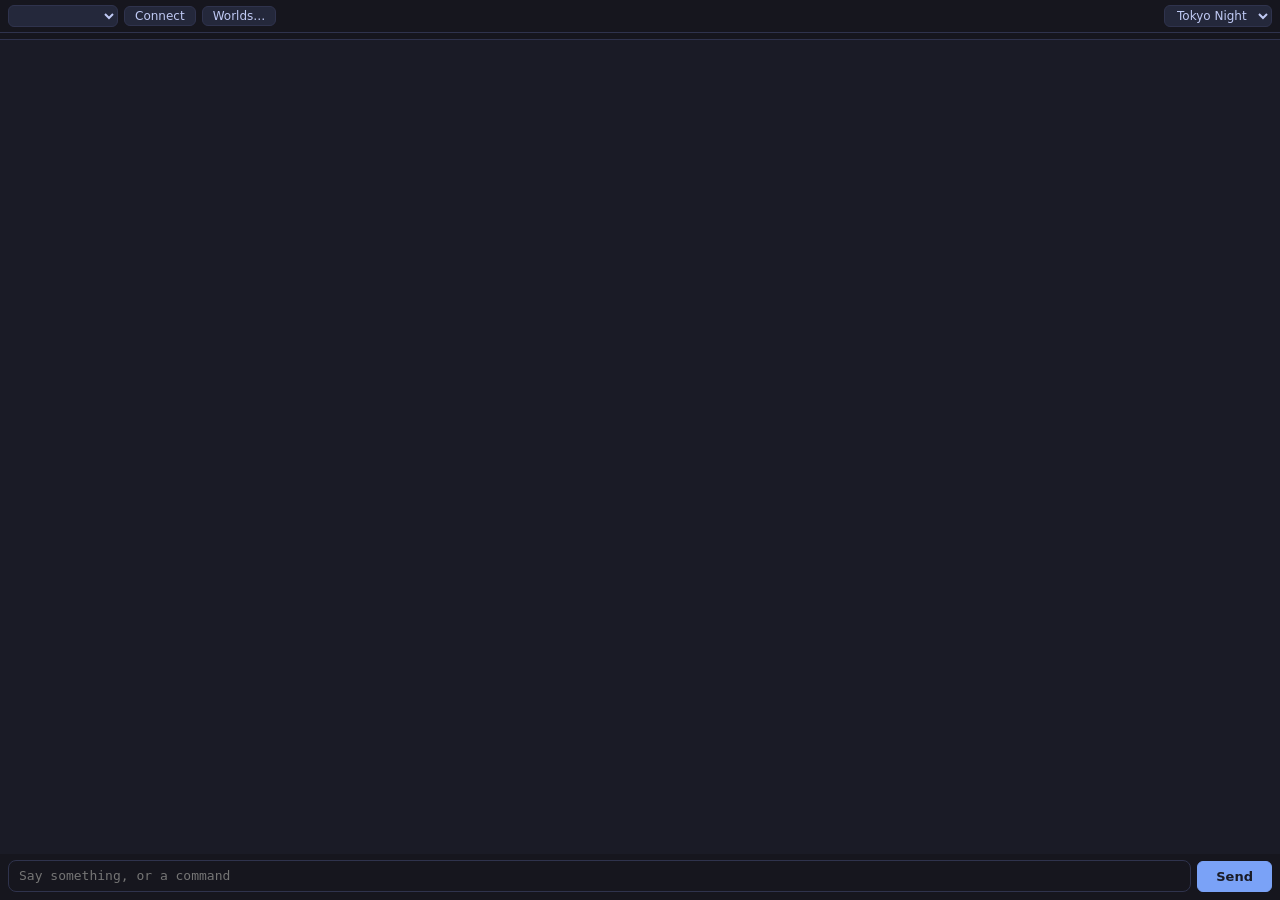
<file: src/frontend/index.html>
<!DOCTYPE html>
<html>
<head>
<meta charset="utf-8">
<title>moocat</title>
<link rel="stylesheet" href="style.css">
</head>
<body>

<header>
  <select id="world" title="World"></select>
  <button id="connect" title="Open the world in a tab of its own">Connect</button>
  <button id="worlds" title="Add and edit worlds">Worlds…</button>
  <select id="theme" title="Colour theme"></select>
</header>

<div id="tabbar">
  <button id="tabsLeft" class="tabarrow" title="Tabs to the left" hidden>‹</button>
  <nav id="tabs"></nav>
  <button id="tabsRight" class="tabarrow" title="Tabs to the right" hidden>›</button>
</div>

<main id="main">
  <section id="session">
    <div id="outWrap">
      <div id="out" tabindex="-1"></div>
      <button id="jump" hidden title="Jump to the bottom"></button>
    </div>
    <div id="partial"></div>
    <form id="inputForm" autocomplete="off">
      <textarea id="input" rows="1" spellcheck="false" placeholder="Say something, or a command"></textarea>
      <button id="sendLine" class="primary" title="Enter">Send</button>
    </form>
  </section>

  <section id="editor" hidden>
    <div id="code">
      <div id="codeScroll">
        <div id="stack">
          <div id="hl" aria-hidden="true"></div>
          <textarea id="text" spellcheck="false" wrap="soft"></textarea>
        </div>
      </div>
    </div>
    <footer>
      <button id="send" class="primary" title="Ctrl+S">Send</button>
      <button id="revert" title="Back to the text the MOO sent">Revert</button>
      <label class="check" title="Wrap long lines"><input type="checkbox" id="wrap"> Wrap</label>
      <span id="editInfo"></span>
      <span class="spacer"></span>
      <span id="result"></span>
    </footer>
  </section>

  <section id="objview" hidden></section>
</main>

<dialog id="worldsDialog">
  <form method="dialog" id="worldsForm" autocomplete="off">
    <h2>Worlds</h2>
    <div class="cols">
      <ul id="worldList"></ul>
      <div class="fields">
        <label>Name <input name="name" required></label>
        <label>Host <input name="host" required spellcheck="false"></label>
        <div class="row">
          <label>Port <input name="port" type="number" min="1" max="65535" required></label>
          <label class="check"><input name="tls" type="checkbox"> TLS</label>
        </div>
        <label>Login line <input name="login" spellcheck="false" placeholder="connect wizard"></label>
        <p class="hint">Sent after connecting. It can hold a password; worlds are kept in
          a file only you can read.</p>
        <label class="check"><input name="smud" type="checkbox"> SMud graphics</label>
        <p class="hint">Tell the MOO this is an SMud client once you're logged in, so games
          like Rupert's Logic Puzzle open in windows of their own.</p>
      </div>
    </div>
    <footer>
      <button type="button" id="worldNew">New</button>
      <button type="button" id="worldDelete">Delete</button>
      <span class="spacer"></span>
      <button value="cancel" formnovalidate>Close</button>
      <button type="button" id="worldSave" class="primary">Save</button>
    </footer>
  </form>
</dialog>

<dialog id="propDialog">
  <form method="dialog" id="propForm" autocomplete="off">
    <h2 id="propTitle"></h2>
    <p id="propMeta" class="hint"></p>
    <div id="propBody"></div>
    <label class="check" id="propRaw"><input type="checkbox" id="propLiteral"> Edit as a MOO literal</label>
    <p id="propMsg"></p>
    <footer>
      <button type="button" id="propClear" title="Have no value of its own: inherit the parent's">Clear</button>
      <span class="spacer"></span>
      <button value="cancel" formnovalidate>Cancel</button>
      <button type="button" id="propSave" class="primary">Save</button>
    </footer>
  </form>
</dialog>

<dialog id="askDialog">
  <form method="dialog">
    <h2 id="askTitle"></h2>
    <p id="askText"></p>
    <footer id="askButtons"></footer>
  </form>
</dialog>

<script type="module" src="app.js"></script>
</body>
</html>
</file>
<file: src/frontend/style.css>
/* Colour themes: each is a set of the variables below, chosen by
   data-moo-theme on <html> (app.js sets it; each app lists its themes in its
   own order, the first being its default). Tokyo Night is also the fallback. */

/* Tokyo Night: dark */
:root, :root[data-moo-theme="tokyo-night"] {
  --bg: #1a1b26;
  --bg-dark: #16161e;
  --bg-hl: #24283b;
  --line: #2f334d;
  --row-line: #222538;
  --fg: #c0caf5;
  --dim: #565f89;
  --muted: #8a90a6;
  --accent: #7aa2f7;       /* buttons, focus, the active tab */
  --accent-fg: #1a1b26;    /* text on the accent */
  --accent-text: #7aa2f7;  /* headings, selected items */
  --link: #7dcfff;
  --blue: #7aa2f7;
  --cyan: #7dcfff;
  --green: #9ece6a;
  --orange: #ff9e64;
  --red: #f7768e;
  --magenta: #bb9af7;
  --yellow: #e0af68;
  --teal: #73daca;
  --op: #89ddff;
  /* ANSI colours that aren't one of the above */
  --ansi0: #414868;
  --ansi9: #ff7a93; --ansi10: #b9f27c; --ansi11: #ff9e64; --ansi12: #7da6ff;
  --ansi13: #bb9af7; --ansi14: #0db9d7; --ansi15: #fff;
  --sel: #364a82;
  --sel-over: rgba(54, 74, 130, .6);  /* --sel see-through, over the editor's code */
  --hl: #24283b;           /* the active tab, hovered rows, chosen items */
  /* the bars: the header and the footers under the input and the editor */
  --bar: #16161e;
  --bar-fg: #c0caf5;
  --bar-muted: #8a90a6;
  --bar-line: #2f334d;
  --bar-ctl: #24283b;      /* buttons and menus on a bar */
  --bar-ctl-fg: #c0caf5;
  --bar-dim: #565f89;
  --bar-ok: #9ece6a;
  --bar-bad: #f7768e;
  --input-bg: #16161e;
  --bad-line: rgba(247, 118, 142, .12);
  --shadow: rgba(0, 0, 0, .5);
  --backdrop: rgba(0, 0, 0, .5);
  --panel-head: #7a9cc6;    /* SMud panels' title bars (web) */
  --panel-head-fg: #10213a;
  --mono: "VictorMono Nerd Font Mono", "FiraCode Nerd Font Mono", "DejaVu Sans Mono", monospace;
  --ui: system-ui, sans-serif;
  color-scheme: dark;
}

/* Cata: light, as cata.co (cream, ocean blue, amber, DM Sans and DM Mono).
   The colours text is written in are darker than the site's amber, so they
   read on cream. */
:root[data-moo-theme="cata"] {
  --bg: #ECE6DC;
  --bg-dark: #E3DCD1;
  --bg-hl: #D9D1C5;
  --line: #C8DDE6;
  --row-line: #E4DED7;
  --fg: #1B3A4B;
  --dim: #7f98a5;
  --muted: #5A7A8A;
  --accent: #F2A65A;
  --accent-fg: #1B3A4B;
  --accent-text: #1B3A4B;
  --link: #1f6f8b;
  --blue: #1f5fa8;
  --cyan: #00838f;
  --green: #2e7d32;
  --orange: #c0631c;
  --red: #c0392b;
  --magenta: #8e44ad;
  --yellow: #a86b00;
  --teal: #00796b;
  --op: #2d6a85;
  --ansi0: #5A7A8A;
  --ansi9: #d84a3c; --ansi10: #43a047; --ansi11: #c98a00; --ansi12: #2b7bd6;
  --ansi13: #a55bc9; --ansi14: #0097a7; --ansi15: #0d2533;
  --sel: #F5C88F;
  --sel-over: rgba(242, 166, 90, .4);
  --hl: #F4D3AA;
  --bar: #1B3A4B;
  --bar-fg: #E8F4F8;
  --bar-muted: #C8DDE6;
  --bar-line: #1B3A4B;
  --bar-ctl: #F6F2EC;
  --bar-ctl-fg: #1B3A4B;
  --bar-dim: #9DB8C6;
  --bar-ok: #8fd694;
  --bar-bad: #ff9a8a;
  --input-bg: #F6F2EC;
  --bad-line: rgba(192, 57, 43, .10);
  --shadow: rgba(27, 58, 75, .25);
  --backdrop: rgba(27, 58, 75, .35);
  --panel-head: #1B3A4B;
  --panel-head-fg: #E8F4F8;
  --mono: "DM Mono", "DejaVu Sans Mono", monospace;
  --ui: "DM Sans", system-ui, sans-serif;
  color-scheme: light;
}

/* the dark text colour when selected: yellow and dim text vanish on the amber */
:root[data-moo-theme="cata"] ::selection { background: var(--sel); color: var(--fg); }

* { box-sizing: border-box; }
html, body { height: 100%; margin: 0; }
body {
  display: flex; flex-direction: column;
  background: var(--bg); color: var(--fg);
  font: 13px var(--ui);
}
[hidden] { display: none !important; }
.spacer { flex: 1; }

button, select, input, textarea { font: inherit; color: inherit; }
button, select {
  background: var(--bg-hl); border: 1px solid var(--line); border-radius: 6px;
  padding: 4px 10px; cursor: pointer;
}
button:hover, select:hover { border-color: var(--accent); }
button.primary { background: var(--accent); border-color: var(--accent); color: var(--accent-fg); font-weight: 600; }
button:disabled { opacity: .5; cursor: default; }
input {
  background: var(--bg-dark); border: 1px solid var(--line); border-radius: 6px; padding: 4px 8px;
}
input:focus, textarea:focus, select:focus { outline: none; border-color: var(--accent); }

/* header */
header {
  display: flex; align-items: center; gap: 6px;
  padding: 5px 8px; background: var(--bar); color: var(--bar-fg); border-bottom: 1px solid var(--bar-line);
}
header button, header select { padding: 2px 10px; font-size: 12px; }
header button:not(.primary), header select, #inputForm button:not(.primary), #editor footer button:not(.primary) {
  background: var(--bar-ctl); border-color: var(--bar-line); color: var(--bar-ctl-fg);
}
header button:not(.primary):hover, header select:hover, #inputForm button:not(.primary):hover,
#editor footer button:not(.primary):hover { border-color: var(--accent); }
header option { background: var(--bg); color: var(--fg); }
#world { min-width: 110px; }
#theme { margin-left: auto; padding: 2px 8px; }

/* session */
main { flex: 1; display: flex; min-height: 0; }
#session { flex: 1; display: flex; flex-direction: column; min-width: 0; }
#outWrap { flex: 1; position: relative; display: flex; min-height: 0; }
#out {
  flex: 1; overflow-y: auto; padding: 8px 10px 0;
  /* 1.3, under the font's 1.41 box: coloured backgrounds overlap a little,
     so ANSI art shows no seam between rows */
  font: 13px/1.3 var(--mono); white-space: pre-wrap; overflow-wrap: anywhere;
  user-select: text;
}
#out div { min-height: 1.3em; }
#out .sys { color: var(--muted); font-style: italic; }
#out .err { color: var(--red); }
#out .me { color: var(--dim); }
#out a { color: var(--link); }
#jump {
  position: absolute; bottom: 10px; left: 50%; transform: translateX(-50%);
  background: var(--accent); border-color: var(--accent); color: var(--accent-fg); font-weight: 600;
  border-radius: 999px; padding: 5px 14px; box-shadow: 0 2px 10px var(--shadow);
}
#partial { padding: 0 10px; font: 13px/1.3 var(--mono); white-space: pre-wrap; color: var(--yellow); }
#partial:empty { display: none; }
#inputForm { display: flex; gap: 6px; align-items: end; padding: 6px 8px 8px; background: var(--bar); }
#sendLine { padding: 7px 18px; }
#inputWrap { flex: 1; min-width: 0; position: relative; }
#input {
  display: block; width: 100%; resize: none; max-height: 30vh;
  background: var(--input-bg); border: 1px solid var(--bar-line); border-radius: 8px;
  padding: 6px 10px; font: 13px/1.4 var(--mono);
}
/* a login line: the password starred in #inputMask, over the see-through text (maskInput) */
#inputMask {
  display: none; position: absolute; inset: 0; overflow: hidden; pointer-events: none;
  border: 1px solid transparent; padding: 6px 10px; font: 13px/1.4 var(--mono);
  color: var(--fg); white-space: pre-wrap; overflow-wrap: break-word;
}
#inputWrap.masked #inputMask { display: block; }
#inputWrap.masked #input { color: transparent; caret-color: var(--fg); }
#inputWrap.masked #input::selection { background: var(--sel-over); color: transparent; }

/* ANSI */
.b { font-weight: bold; } .i { font-style: italic; }
.u { text-decoration-line: underline; } .s { text-decoration-line: line-through; } .u.s { text-decoration-line: underline line-through; }
.blink { animation: moo-blink 1s steps(1) infinite; }
@keyframes moo-blink { 50% { opacity: 0; } }
@media (prefers-reduced-motion: reduce) { .blink { animation: none; text-decoration: underline dotted; } }
.c0 { color: var(--ansi0); } .c1 { color: var(--red); } .c2 { color: var(--green); } .c3 { color: var(--yellow); }
.c4 { color: var(--blue); } .c5 { color: var(--magenta); } .c6 { color: var(--cyan); } .c7 { color: var(--fg); }
.c8 { color: var(--dim); } .c9 { color: var(--ansi9); } .c10 { color: var(--ansi10); } .c11 { color: var(--ansi11); }
.c12 { color: var(--ansi12); } .c13 { color: var(--ansi13); } .c14 { color: var(--ansi14); } .c15 { color: var(--ansi15); }
.bg0 { background: var(--ansi0); } .bg1 { background: var(--red); } .bg2 { background: var(--green); } .bg3 { background: var(--yellow); }
.bg4 { background: var(--blue); } .bg5 { background: var(--magenta); } .bg6 { background: var(--cyan); } .bg7 { background: var(--fg); }
.bg8 { background: var(--dim); } .bg9 { background: var(--ansi9); } .bg10 { background: var(--ansi10); } .bg11 { background: var(--ansi11); }
.bg12 { background: var(--ansi12); } .bg13 { background: var(--ansi13); } .bg14 { background: var(--ansi14); } .bg15 { background: var(--ansi15); }

/* tabs: the session, then one per edit */
/* the tab strip scrolls sideways with no scrollbar: an arrow shows at each
   end that has tabs past it (app.js) */
#tabbar {
  display: flex; align-items: stretch; flex: none;
  background: var(--bg-dark); border-bottom: 1px solid var(--line);
}
#tabs {
  display: flex; gap: 2px; padding: 6px 8px 0; overflow-x: auto; flex: 1; min-width: 0;
  scrollbar-width: none;
}
#tabs::-webkit-scrollbar { display: none; }
.tabarrow {
  flex: none; width: 24px; padding: 0; margin: 6px 0 0; border: 0; border-radius: 6px 6px 0 0;
  background: var(--bg-hl); color: var(--fg); font-size: 16px; line-height: 1;
}
.tabarrow:hover { background: var(--hl); }
#tabs .tab {
  display: flex; align-items: center; gap: 6px; flex: none; max-width: 260px;
  padding: 6px 8px 6px 14px; border-radius: 8px 8px 0 0; cursor: pointer;
  background: var(--bg); color: var(--muted); font-family: var(--mono); font-size: 12px;
}
#tabs .tab.session { font-family: var(--ui); font-weight: 600; }
/* a session's connection: grey, green when connected, glowing when MCP edits */
#tabs .tab .dot { width: 8px; height: 8px; border-radius: 50%; flex: none; background: var(--dim); }
#tabs .tab.on .dot { background: var(--green); }
#tabs .tab.edit .dot { box-shadow: 0 0 5px var(--green); }
/* a session's own tabs sit after it; a gap before the next session */
#tabs .tab.session:not(:first-child) { margin-left: 8px; }
#tabs .tab .name { overflow: hidden; text-overflow: ellipsis; white-space: nowrap; }
#tabs .tab:hover { color: var(--fg); }
#tabs .tab.active { background: var(--hl); color: var(--fg); box-shadow: inset 0 2px var(--accent); }
#tabs .tab .x { border: 0; background: none; padding: 0 4px; color: var(--dim); border-radius: 4px; }
#tabs .tab .x:hover { color: var(--red); background: var(--bg-dark); }
#tabs .tab.dirty .name::after { content: " ●"; color: var(--orange); }
#tabs .badge {
  background: var(--accent); color: var(--accent-fg); border-radius: 999px; padding: 0 6px;
  font-size: 11px; font-weight: 700;
}

/* editor */
#editor { flex: 1; display: flex; flex-direction: column; min-width: 0; background: var(--bg-dark); }
#code { flex: 1; display: flex; min-height: 0; font: 15px/1.5 var(--mono); }
#codeScroll {
  flex: 1; overflow: auto; position: relative;
  /* the gutter */
  background: linear-gradient(to right, var(--bg) var(--gutter), var(--bg-hl) var(--gutter)) local;
  --gutter: 3.6em;
}
#stack { position: relative; margin-left: var(--gutter); min-height: 100%; }
#hl, #text {
  margin: 0; padding: 8px 12px 40vh; border: 0;
  font: inherit; letter-spacing: 0; font-variant-ligatures: none; tab-size: 2;
  white-space: pre-wrap; overflow-wrap: anywhere; word-break: normal;
}
#hl { color: var(--fg); pointer-events: none; }
#text {
  position: absolute; inset: 0; width: 100%; height: 100%;
  resize: none; overflow: hidden; outline: none;
  background: transparent; color: transparent; caret-color: var(--fg);
}
#code.nowrap #stack { width: max-content; min-width: calc(100% - var(--gutter)); }
#code.nowrap #hl, #code.nowrap #text { white-space: pre; overflow-wrap: normal; }
/* the code shows through #hl underneath, so a solid selection would hide it */
#text::selection { background: var(--sel-over); color: transparent; }
#hl .ln { position: relative; }
#hl .ln::before {
  content: attr(data-n); position: absolute; right: calc(100% + 12px + 10px);
  color: var(--dim); user-select: none;
  /* not the code's overflow-wrap: anywhere, which broke "10" into "1" over "0" */
  white-space: nowrap; overflow-wrap: normal;
}
#hl .ln.bad::before { color: var(--red); font-weight: 700; content: "▸" attr(data-n); }
#hl .ln.bad { background: var(--bad-line); }
:is(#hl, .mooHl) .kw { color: var(--magenta); }
:is(#hl, .mooHl) .str { color: var(--green); }
:is(#hl, .mooHl) .com { color: var(--dim); font-style: italic; }
:is(#hl, .mooHl) .obj { color: var(--cyan); }
:is(#hl, .mooHl) .err { color: var(--red); }
:is(#hl, .mooHl) .num { color: var(--orange); }
:is(#hl, .mooHl) .prop { color: var(--teal); }
:is(#hl, .mooHl) .verb { color: var(--blue); }
:is(#hl, .mooHl) .fn { color: var(--yellow); }
:is(#hl, .mooHl) .op { color: var(--op); }

#editor footer { display: flex; align-items: center; gap: 6px; padding: 6px 8px; border-top: 1px solid var(--bar-line); background: var(--bar); color: var(--bar-fg); }
#editor footer .check { display: flex; align-items: center; gap: 4px; color: var(--bar-muted); }
#editInfo { color: var(--bar-dim); font-family: var(--mono); font-size: 12px; }
#result { font-family: var(--mono); font-size: 12px; color: var(--bar-muted); white-space: nowrap; overflow: hidden; text-overflow: ellipsis; max-width: 50%; }
#result.ok { color: var(--bar-ok); }
#result.bad { color: var(--bar-bad); }

/* object tabs */
#tabs .tab.obj .name { font-family: var(--ui); }
/* SMud graphics, in their own windows (smud.html): the MOO's picture, with
   old-Windows-looking components on it, shrunk to fit if the window is smaller */
body.popup { background: #d8e9ec; }
.popup .smudbar { display: none; }
.smud { flex: 1; display: flex; flex-direction: column; min-width: 0; }
.smudbar { display: flex; align-items: center; gap: 10px; padding: 4px 10px; color: var(--muted);
  font-size: 12px; border-bottom: 1px solid var(--line); }
.smudbar .check { display: flex; align-items: center; gap: 4px; }
.smudscroll { flex: 1; overflow: auto; min-height: 0; }
.smudsizer { margin: 0 auto; }
.smudboard { position: relative; transform-origin: 0 0; }
.smudboard canvas { display: block; cursor: default; }
.smudboard .comps { position: absolute; inset: 0; pointer-events: none; }
.smudboard .comp {
  position: absolute; pointer-events: auto; margin: 0; padding: 1px 4px;
  font: 11px Tahoma, "DejaVu Sans", sans-serif; color: #000; color-scheme: light;
  border-radius: 0; border: 1px solid #7f9db9; background: #fff;
}
.smudboard .comp.button { background: #f4f3ee; border: 1px solid #003c74; border-radius: 3px; cursor: pointer; padding: 0 4px; }
.smudboard .comp.button:hover { background: #fff; box-shadow: inset 0 0 0 1px #f8b330; }
.smudboard .comp.button:active { background: #e3e2da; }
.smudboard .comp.label { background: transparent; border: 0; white-space: pre-line; }
.smudboard .comp:disabled { color: #aca899; opacity: 1; }
.smudboard textarea.comp { resize: none; }

#objview { flex: 1; overflow: auto; padding: 14px 20px 40px; user-select: text; }
#objview a { color: var(--link); text-decoration: none; }
#objview a:hover { text-decoration: underline; }
.objhead { display: flex; align-items: center; gap: 12px; }
.objhead h1 { flex: 1; margin: 0; font-size: 20px; }
.objnum { color: var(--dim); font-family: var(--mono); font-size: 15px; font-weight: normal; }
#objview h2 { margin: 22px 0 8px; font-size: 14px; color: var(--accent-text); }
#objview .count { color: var(--dim); font-weight: normal; font-size: 12px; margin-left: 6px; }
#objview .dim { color: var(--dim); }
.objerr { color: var(--red); }
.chips { display: flex; gap: 6px; margin: 8px 0; flex-wrap: wrap; }
.chip { background: var(--bg-hl); border: 1px solid var(--line); border-radius: 999px; padding: 1px 10px; font-size: 12px; color: var(--magenta); }
dl.meta { display: grid; grid-template-columns: max-content 1fr; gap: 4px 16px; margin: 10px 0 0; }
dl.meta dt { color: var(--muted); }
dl.meta dd { margin: 0; }
.desc { font: 14px/1.5 var(--mono); white-space: pre-wrap; background: var(--bg-dark); border-radius: 8px; padding: 10px 12px; }
#objview details { margin: 4px 0; }
#objview summary { cursor: pointer; padding: 4px 0; color: var(--fg); }
#objview table { width: 100%; border-collapse: collapse; font-size: 13px; margin: 2px 0 8px; }
#objview th { text-align: left; color: var(--muted); font-weight: 600; border-bottom: 1px solid var(--line); padding: 4px 8px; }
#objview td { padding: 3px 8px; border-bottom: 1px solid var(--row-line); vertical-align: top; }
#objview td.pname { font-family: var(--mono); white-space: nowrap; }
#objview td.val { font-family: var(--mono); color: var(--green); overflow-wrap: anywhere; width: 60%; }
#objview td.args, #objview td.perms { font-family: var(--mono); color: var(--muted); white-space: nowrap; }
#objview tbody tr:hover { background: var(--hl); }

/* worlds dialog */
dialog {
  background: var(--bg); color: var(--fg); border: 1px solid var(--line); border-radius: 12px;
  padding: 16px; width: min(560px, 90vw);
}
dialog::backdrop { background: var(--backdrop); }
dialog h2 { margin: 0 0 12px; font-size: 15px; }
#askDialog { max-width: 440px; }
#askDialog p { margin: 0; line-height: 1.5; }
#askDialog code { font-family: var(--mono); color: var(--accent-text); }
#askDialog footer { justify-content: flex-end; }
dialog .cols { display: flex; gap: 12px; }
#worldList { list-style: none; margin: 0; padding: 4px; width: 170px; background: var(--bg-dark); border-radius: 8px; overflow-y: auto; max-height: 260px; }
#worldList li { padding: 5px 8px; border-radius: 6px; cursor: pointer; }
#worldList li.sel { background: var(--hl); color: var(--accent-text); }
dialog .fields { flex: 1; display: flex; flex-direction: column; gap: 8px; }
dialog label { display: flex; flex-direction: column; gap: 3px; color: var(--muted); font-size: 12px; }
dialog label input { color: var(--fg); font-size: 13px; }
dialog .row { display: flex; gap: 12px; align-items: end; }
dialog .row label:first-child { flex: 1; }
dialog label.check { flex-direction: row; align-items: center; gap: 6px; padding-bottom: 6px; }
dialog .hint { margin: 0; color: var(--dim); font-size: 11px; }
dialog footer { display: flex; gap: 6px; margin-top: 14px; }

/* property editor */
#propDialog { width: min(680px, 92vw); }
#propDialog h2 { font-family: var(--mono); font-weight: 600; overflow-wrap: anywhere; }
#propMeta { margin: -6px 0 10px; }
#propBody textarea, #propBody input, #propBody select, #propBody pre {
  width: 100%; font: 12.5px var(--mono); color: var(--fg);
  background: var(--input-bg, var(--bg-dark)); border: 1px solid var(--line); border-radius: 6px; padding: 6px 8px;
}
#propBody textarea { min-height: 6em; max-height: 60vh; resize: vertical; white-space: pre-wrap; }
#propBody textarea.big { min-height: 16em; }
#propBody pre { margin: 0; white-space: pre-wrap; overflow-wrap: anywhere; max-height: 50vh; overflow: auto; }
#propBody label.check { padding: 4px 0; }
#propBody .objname { margin: 4px 0 0; }
/* a string's colours (colourPreview): as the output shows them */
#pvPreview {
  margin-top: 6px; padding: 6px 8px; border: 1px solid var(--line); border-radius: 6px;
  background: var(--bg); font: 12.5px/1.35 var(--mono); white-space: pre; overflow: auto; max-height: 40vh;
}
/* the literal box: see-through text over its highlighted copy (highlightBox) */
#propBody .hlbox { position: relative; }
#propBody .hlbox pre {
  position: absolute; inset: 0; max-height: none; pointer-events: none;
  /* both always have a scrollbar, so their lines wrap at the same width */
  overflow-y: scroll; overflow-wrap: break-word;
}
#propBody .hlbox textarea {
  position: relative; display: block; background: transparent; color: transparent; caret-color: var(--fg);
  overflow-y: scroll; overflow-wrap: break-word;
}
#propBody .hlbox textarea::selection { background: var(--sel-over); color: transparent; }
#propBody .objname.bad { color: var(--red); }
#propRaw { margin-top: 8px; }
#propMsg { margin: 8px 0 0; min-height: 1.2em; font-size: 12px; color: var(--muted); }
#propMsg.bad { color: var(--red); }
#propDialog footer .spacer { flex: 1; }
</file>
